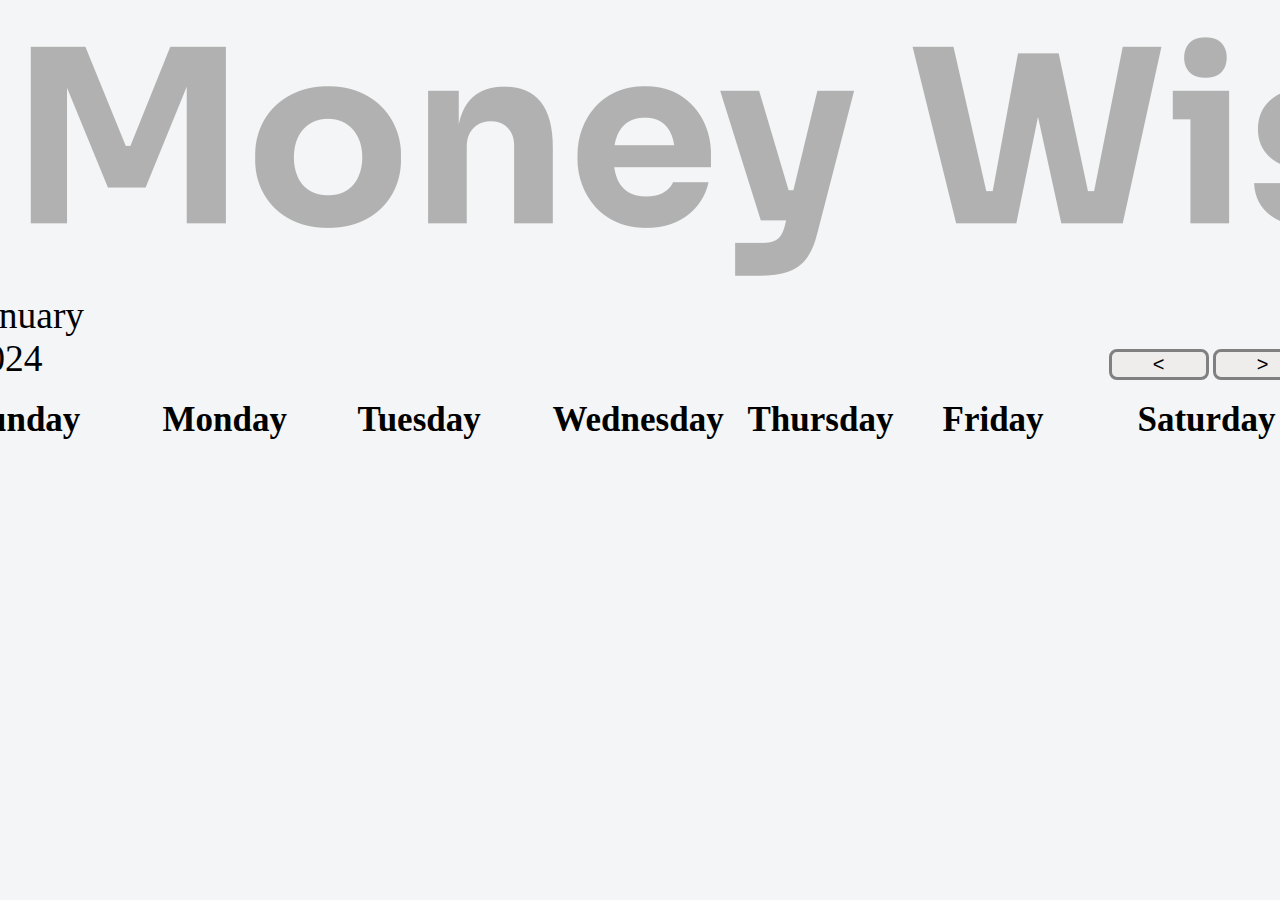
<file: index.html>
<!DOCTYPE html>
<html lang="en">
<head>
    <meta charset="UTF-8">
    <meta name="viewport" content="width=device-width, initial-scale=1.0">
    <title>Document</title>
   
    <link rel="stylesheet" href="styles.css">
<body>

    <div id="masterDiv">

        <div id="titleDiv">
            <img id="logo" src="logo1.png" alt="Money Wise">
        </div>

        <div id="headerDiv"> 

            <div id="dateDiv">
                <h2 id="month">January</h2>
                <h2 id="year">2024</h2>
            </div>

            <div id="buttonDiv">
                <button id="previousButton"><</button>
                <button id="nextButton">></button>
            </div>
        </div>

        <div id="daysDiv">

            <div id="Sunday" class="weekdays">Sunday</div>
            <div id="Monday" class="weekdays">Monday</div>
            <div id="Tuesday" class="weekdays">Tuesday</div>
            <div id="Wednesday" class="weekdays">Wednesday</div>
            <div id="Thursday" class="weekdays">Thursday</div>
            <div id="Friday" class="weekdays">Friday</div>
            <div id="Saturday" class="weekdays">Saturday</div>

        </div>

        <div id="calendar">

            
        
        </div>

        
    </div>
    
    <script src="./script.js"> </script>
</body>
</html>
</file>
<file: styles.css>
#masterDiv{
    display: flex;
    flex-direction: column;
    align-items: center;
    background-color: #f3f5f6;
}

#headerDiv{
    display: flex;
    flex-direction: row;
    justify-content: space-between;
    width: 1345px;
    margin-bottom: 20px;

 
}

#dateDiv{

    color: black;
    font-weight: 900;
    font-size: 25px;
    
}

#buttonDiv{
  
    display: block;
    align-content: end;

}

#month{
    margin:0;
    font-weight: 100;

}
#year{
    margin:0;
    font-weight: 100;
}

#previousButton{
  
    width: 100px;
    font-size: 20px;
    background-color: #efedeb;
    border-radius: 8px;
    border:  solid grey;
    cursor: pointer;
    
}

#nextButton{
    width: 100px;
    font-size: 20px;
    background-color: #efedeb;
    border-radius: 8px;
    border: solid grey;
    cursor: pointer;
    
}

#previousButton:hover{
    background-color: #b4b0ac;
}

#nextButton:hover{
    background-color: #b4b0ac;
}

#daysDiv{
    
   
    display: flex;
    width: 100%;
    justify-content: center;
    margin-bottom: 10px;
    color: black;
    font-weight: 900;
    
}

.weekdays{
    margin-left: 10px;
    margin-right: 10px;
    font-size: 35px;
   
    min-width: 175px;
   
   
}


.realDay{
    background-color: #efedeb;
    border-radius: 10px;
    border: solid grey;
    cursor: pointer;
    padding-left: 5px;
    padding-top: 5px;
    font-size: 20px;
   

}

.realDay:hover{
    background-color: #b4b0ac;
}

#calendar{

    display: grid;
    grid-template-columns: repeat(7, 175px); 
    grid-auto-rows: 175px; 
    column-gap: 20px;
    row-gap: 20px;
  

}

.fakeDay{
    background-color: #84807c;
    border-radius: 10px;
    border: solid grey;

    
}

body{
    background-color: #f3f5f6;
}

#logo{
    width: fit-content;
}

.negativeDay{
    background-color: #ea594b;
    border-radius: 10px;
    border: solid rgb(195, 40, 40);
    cursor: pointer;
    padding-left: 5px;
    padding-top: 5px;
    font-size: 20px;
    
}

.negativeDay:hover{
    background-color: #c71e0f;
}

.today{
    background-color: #2973d2;
    border-radius: 10px;
    border: solid rgb(70, 74, 188);
    cursor: pointer;
    padding-left: 5px;
    padding-top: 5px;
    font-size: 20px;
    
}

.today:hover{
    background-color: #3a44ab;
}

#backDrop{
    background-color: rgba(0, 0, 0, 0.45);;
    width: 100%;
    height: 100%;
    position: fixed;
 
    display: flex;
    justify-content: center;
    align-items: center;
}

#popupDiv{

    background-color: #efedeb;
    width:1000px;
    height: 1250px;
    display: flex;
    flex-direction: column;
    border-radius: 25px;
    box-shadow: 10px 10px 5px gray;
    align-items: center;
 
}

#popupTitleDiv{
    display: flex;
    justify-content: center;
    font-size: 25px;
}

.lineBreakDiv{

    background-color: rgb(0, 0, 0);
    width: 98%;
    height: 1px;
    margin-bottom: 20px;

}

#financeInfo{
    background-color: rgb(225, 224, 224);
    border-radius: 10px;
    width: 97%;
    height: 99%;
    margin-bottom: 20px;
    font-size: 50px;
    box-sizing: border-box;
    overflow: hidden;
    padding-left: 25px;
     
}

#totalDiv{

    background-color: rgb(225, 224, 224);
    display: flex;
    justify-content: center;
    width: fit-content;
    box-sizing: border-box;
    padding: 0px 25px 0px 25px;
    margin-bottom: 20px;
    border-radius: 10px;
    font-size: 20px;

}

#form{
    display: flex;
    margin-bottom: 10px;
    font-size: 30px;
    font-weight: 900;
    justify-content: center;
    align-items: center;
    
}

#amountInput{
    margin-left: 10px;
    height: 38px;
}

#inputsDiv{
    display: flex;
    justify-items:center;

   
}

#submitButton{
    
    margin-left: 5px;
    border-radius: 8px;
    width: fit-content;
    padding-left: 15px;
    padding-right: 15px;
    font-size: 25px;
    font-weight: 600;
    height: fit-content;
    padding-top: 5px;
    padding-bottom: 5px;
    background-color: rgb(225, 224, 224) ;
    cursor: pointer;
}

#amountInput{

    border-radius: 8px;
    font-size: 25px;
    font-weight: 9;
    width: 200px;
    margin-left: 20px;
    cursor: pointer;
}

#expenseButton{

    margin-right: 10px;
    cursor: pointer;
}

#incomeButton{

    margin-left: 10px;
    margin-right: 10px;
    cursor: pointer;
    
}

#saveButton{

    border-radius: 8px;
    font-size: 40px;
    width:200px;
    background-color: rgb(225, 224, 224);
    cursor: pointer;
}

#cancelButton{
    border-radius: 8px;
    font-size: 40px;
    width:200px;
    background-color: rgb(225, 224, 224);
    cursor: pointer;
}

#popUpButtonsDiv{
    margin-bottom: 10px;
}

#saveButton:hover{
    background-color:rgb(169, 168, 168) ;
}

#cancelButton:hover{
    background-color:rgb(169, 168, 168) ;
}

#submitButton:hover{
    background-color:rgb(169, 168, 168) ;
}
</file>
